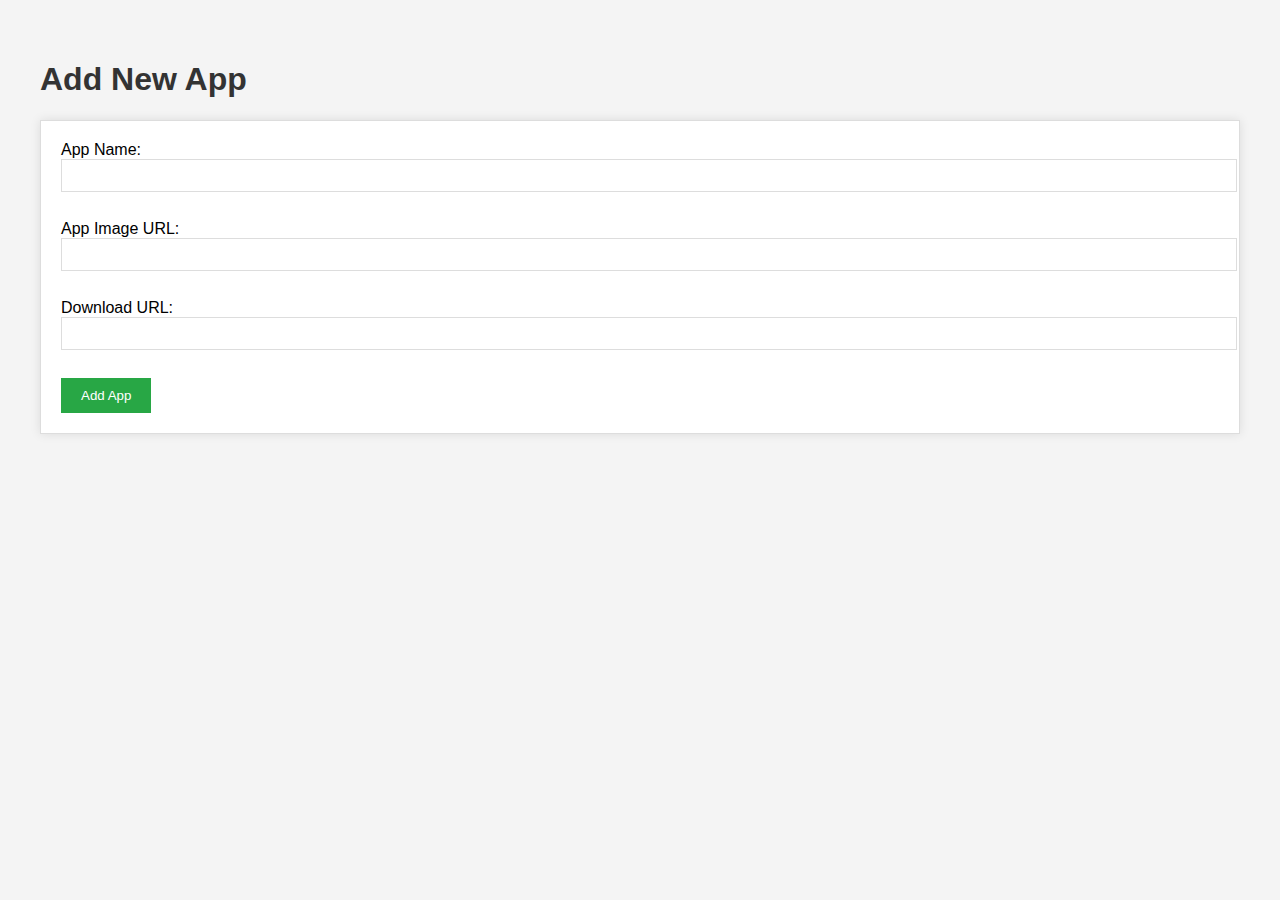
<file: admin.html>
<!DOCTYPE html>
<html lang="en">
<head>
    <meta charset="UTF-8">
    <meta name="viewport" content="width=device-width, initial-scale=1.0">
    <title>Admin - Add New App</title>
    <link rel="stylesheet" href="style.css">
</head>
<body>
    <h1>Add New App</h1>
    <form id="app-form">
        <label for="app-name">App Name:</label>
        <input type="text" id="app-name" required><br><br>

        <label for="app-image">App Image URL:</label>
        <input type="text" id="app-image" required><br><br>

        <label for="app-download">Download URL:</label>
        <input type="text" id="app-download" required><br><br>

        <button type="submit">Add App</button>
    </form>

    <script src="script.js"></script>
</body>
</html>
</file>
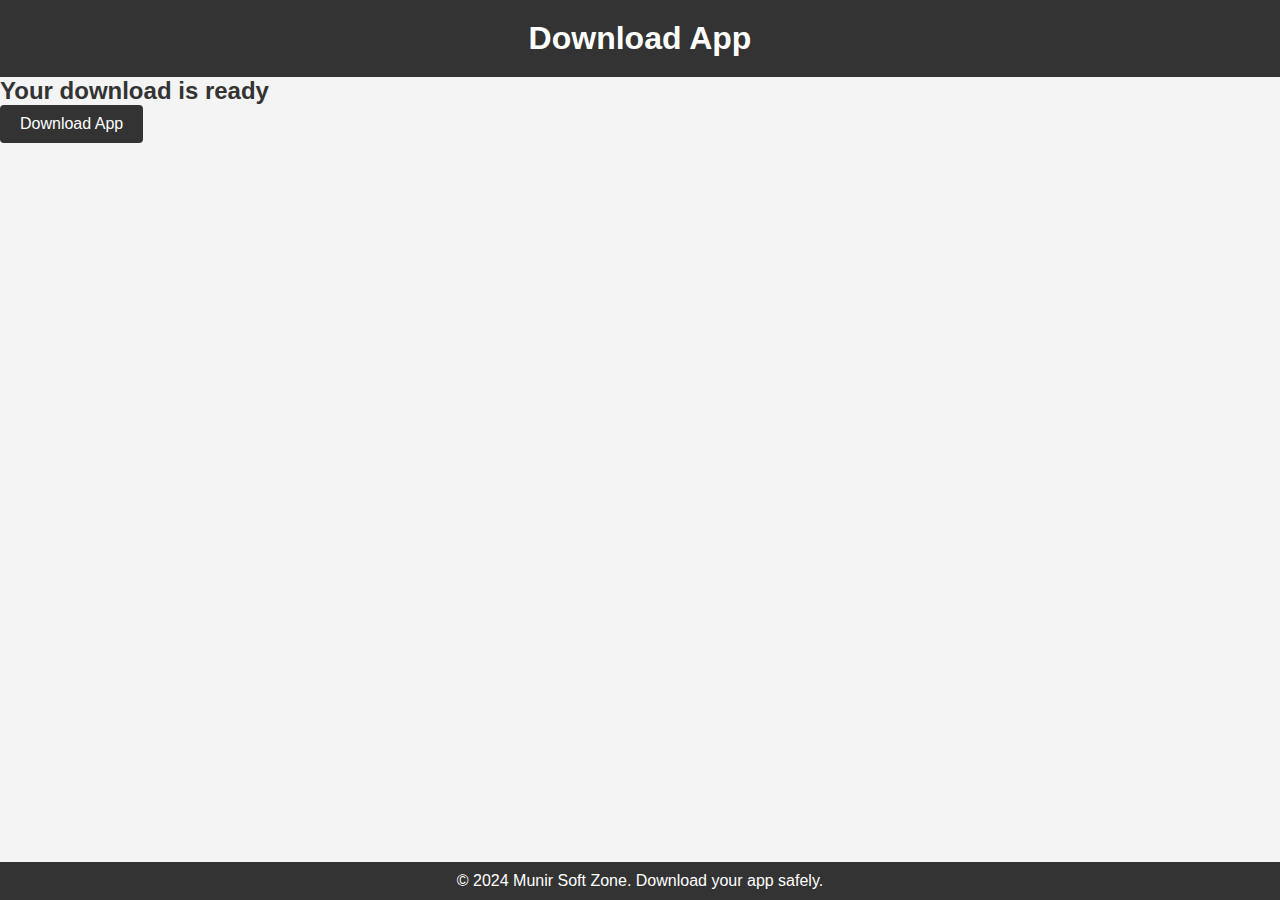
<file: download.html>
<!DOCTYPE html>
<html lang="en">
<head>
  <meta charset="UTF-8">
  <meta name="viewport" content="width=device-width, initial-scale=1.0">
  <title>Download App - Munir Soft Zone</title>
  <link rel="stylesheet" href="public/css/styles.css">
</head>
<body>
  <header>
    <h1>Download App</h1>
  </header>

  <section class="download-section">
    <h2>Your download is ready</h2>
    <a href="app-download-link.zip" download class="download-btn">Download App</a>
  </section>

  <footer>
    <p>© 2024 Munir Soft Zone. Download your app safely.</p>
  </footer>
</body>
</html>
</file>
<file: style.css>
body {
    font-family: Arial, sans-serif;
    margin: 20px;
    padding: 20px;
    background-color: #f4f4f4;
}

h1 {
    color: #333;
}

form {
    background-color: #fff;
    padding: 20px;
    border: 1px solid #ddd;
    box-shadow: 0px 0px 10px rgba(0, 0, 0, 0.1);
}

input {
    width: 100%;
    padding: 8px;
    margin-bottom: 10px;
    border: 1px solid #ddd;
}

button {
    padding: 10px 20px;
    background-color: #28a745;
    color: #fff;
    border: none;
    cursor: pointer;
}

button:hover {
    background-color: #218838;
}

#app-list {
    margin-top: 20px;
}

.app-item {
    background-color: #fff;
    padding: 10px;
    margin-bottom: 10px;
    border: 1px solid #ddd;
    box-shadow: 0px 0px 10px rgba(0, 0, 0, 0.1);
    display: flex;
    align-items: center;
}

.app-item img {
    max-width: 50px;
    margin-right: 10px;
}

.app-item button {
    margin-left: auto;
    padding: 5px 10px;
    background-color: #007bff;
    color: #fff;
    border: none;
    cursor: pointer;
}
</file>
<file: public/css/styles.css>
* {
  margin: 0;
  padding: 0;
  box-sizing: border-box;
}

body {
  font-family: Arial, sans-serif;
  background-color: #f4f4f4;
  color: #333;
}

header {
  background-color: #333;
  color: #fff;
  padding: 20px;
  text-align: center;
}

header h1 {
  font-size: 2em;
}

footer {
  text-align: center;
  padding: 10px;
  background-color: #333;
  color: #fff;
  position: fixed;
  width: 100%;
  bottom: 0;
}

.app-section {
  max-width: 600px;
  margin: 50px auto;
  padding: 20px;
  background-color: #fff;
  box-shadow: 0 0 10px rgba(0, 0, 0, 0.1);
}

.app-card {
  text-align: center;
  border: 1px solid #ccc;
  padding: 20px;
  margin-bottom: 20px;
}

.app-card img {
  width: 150px;
  height: 150px;
  object-fit: cover;
}

button, input {
  width: 100%;
  padding: 10px;
  margin-top: 10px;
  border: 1px solid #ccc;
  border-radius: 4px;
  cursor: pointer;
}

.download-btn {
  display: inline-block;
  background-color: #333;
  color: #fff;
  padding: 10px 20px;
  text-decoration: none;
  border-radius: 4px;
}

.download-btn:hover {
  background-color: #555;
}
</file>
